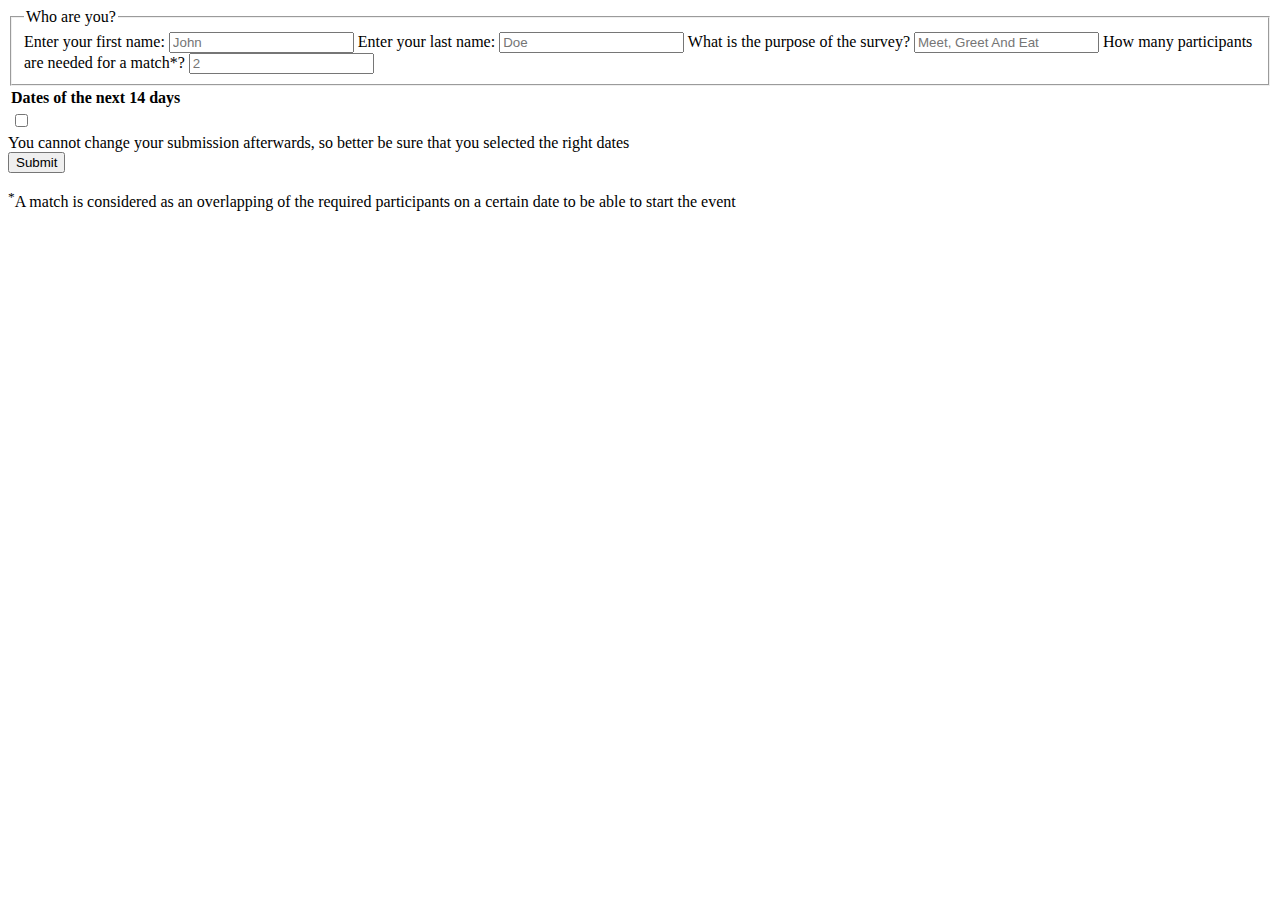
<file: src/main/resources/templates/timetable.html>
<!DOCTYPE html>
<html lang="en" xmlns:th="http://www.w3.org/1999/xhtml">
<head>
    <meta charset="UTF-8">
    <title>Timetable</title>
</head>
<body>

<form th:action="@{/}" method="post">
    <fieldset>
        <legend>Who are you?</legend>
        <label>
            Enter your first name:
            <input type="text" id="firstNameField" th:name="firstNameField" placeholder="John"/>
        </label>
        <label>
            Enter your last name:
            <input type="text" id="lastNameField" th:name="lastNameField" placeholder="Doe"/>
        </label>
        <label>
            What is the purpose of the survey?
            <input type="text" id="purposeField" th:name="purposeField" placeholder="Meet, Greet And Eat"/>
        </label>
        <label>
            How many participants are needed for a match*?
            <input type="number" id="minimumParticipantsFields" th:name="minimumParticipantsFields" placeholder="2"
                   min="2"/>
        </label>
    </fieldset>
    <table>
        <thead>
        <tr>
            <th>Dates of the next 14 days</th>
        </tr>
        </thead>
        <tbody>
        <tr th:each="date, status : ${dates}">
            <td>
                <label>
                    <span th:text="${date}"></span>
                    <input type="checkbox" th:id="date + ${status.index}" th:name="date + ${status.index}"
                           th:value="${date}"/>
                </label>
            </td>
        </tr>
        </tbody>
    </table>
    <label>
        You cannot change your submission afterwards, so better be sure that you selected the right dates
        <br/>
        <input type="submit" id="submitButton" value="Submit"/>
    </label>
</form>
<p>
    <sup>*</sup>A match is considered as an overlapping of the required participants on a certain date to be able to
    start the event
</p>
</body>
</html>
</file>
